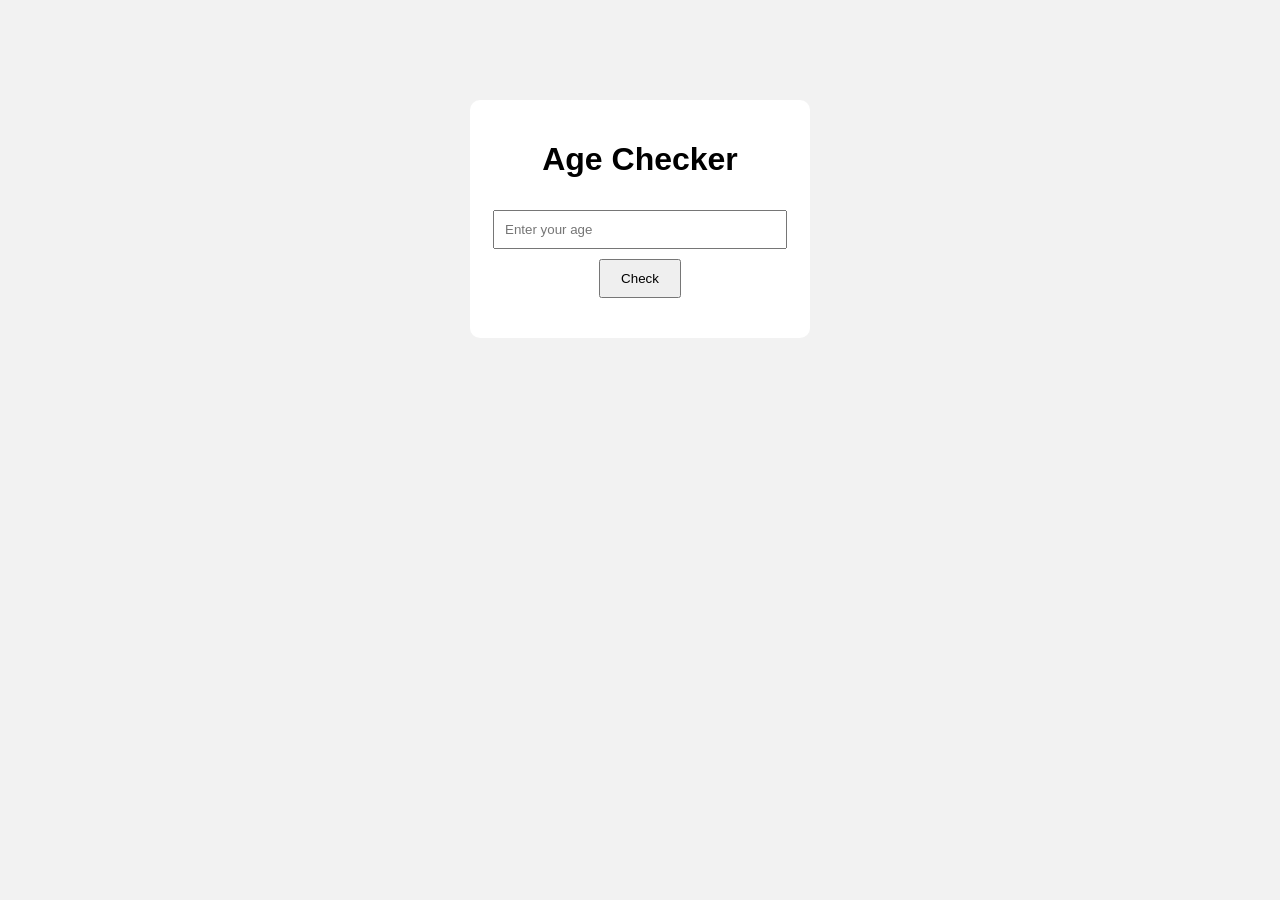
<file: index.html>
<!DOCTYPE html>
<html lang="en">
<head>
    <meta charset="UTF-8">
    <title>Age Checker</title>
    <link rel="stylesheet" href="style.css">
</head>
<body>

    <div class="container">
        <h1>Age Checker</h1>

        <input type="number" id="age" placeholder="Enter your age">

        <button onclick="checkAge()">Check</button>

        <h2 id="result"></h2>
    </div>

    <script src="mainn.js"></script>

</body>
</html>
</file>
<file: style.css>
body{
    font-family: Arial, sans-serif;
    background-color: #f2f2f2;
    display: flex;
    justify-content: center;
    margin-top: 100px;
}

.container{
    background: white;
    padding: 20px;
    width: 300px;
    text-align: center;
    border-radius: 10px;
}

input{
    width: 90%;
    padding: 10px;
    margin: 10px 0;
}

button{
    padding: 10px 20px;
    cursor: pointer;
}

h2{
    color: blue;
}
</file>
